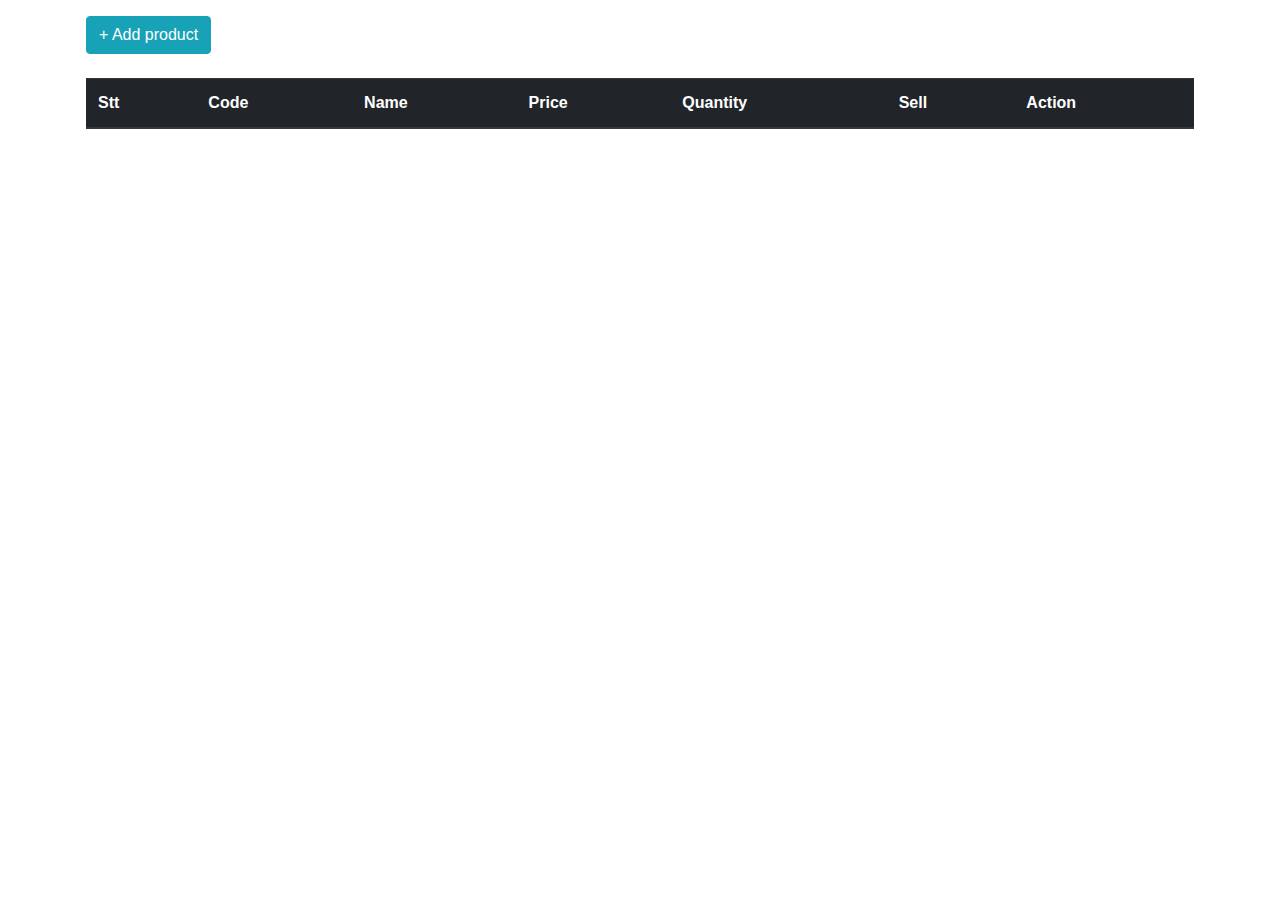
<file: src/front/CSW_T2012E/view/index.html>
<!doctype html>
<html lang="en">
<head>
    <meta charset="UTF-8">
    <meta name="viewport"
          content="width=device-width, user-scalable=no, initial-scale=1.0, maximum-scale=1.0, minimum-scale=1.0">
    <meta http-equiv="X-UA-Compatible" content="ie=edge">
    <link rel="stylesheet" href="../styles/style.css">
    <title>ABCShop</title>
</head>
<body>
<div class="container p-3">
    <header>
        <a href="add-product.html" class="btn btn-info">+ Add product</a>
    </header>
    <br>
    <div class="main m-0 p-0">
        <table class="table table-dark">
            <thead>
            <tr>
                <th scope="col">Stt</th>
                <th scope="col">Code</th>
                <th scope="col">Name</th>
                <th scope="col">Price</th>
                <th scope="col">Quantity</th>
                <th scope="col">Sell</th>
                <th scope="col">Action</th>
            </tr>
            </thead>
            <tbody id="body_tb">
            </tbody>
        </table>
    </div>
</div>
<script src="../scripts/index.js"></script>
<script src="../scripts/axios.js"></script>
<script>
    document.addEventListener("DOMContentLoaded",function (){
        axios.get('http://localhost:4953/api/v1/products').then(res => {
            var data = res.data.reverse();
            if (data.length > 0)
                for (let i = 0; i < data.length ; i++) {
                    $('#body_tb').append(`<tr>
                <th scope="row">${i+1}</th>
                <th># - ${data[i].id}</th>
                <td>${data[i].name}</td>
                <td>${data[i].price}</td>
                <td>${data[i].quantity}</td>
                <td><input id="quantity-of-${data[i].id}" type="number" value="0"></td>
                <td>
                    <button slot="${data[i].id}" class="btn btn-warning btn-sell">Sell</button>
                </td>
            </tr>`)
                }
        })

        $('body').click(function (e){
            const body = this
            const ele = e.target
            if($(ele).hasClass('btn-sell')){
                const id = ele.slot
                const quantity = body.querySelector(`#quantity-of-${id}`).value;
                if (quantity != 0) {
                    axios.post(`http://localhost:4953/api/v1/products/sell?id=${id}&quantity=${quantity}`).then(result => {
                        if (result.status === 200){
                            window.location.reload()
                        }
                        else
                            alert("đã sảy lỗi vui lòng thử lại sau")
                    })
                }
            }

        })
    })
</script>

</body>
</html>
</file>
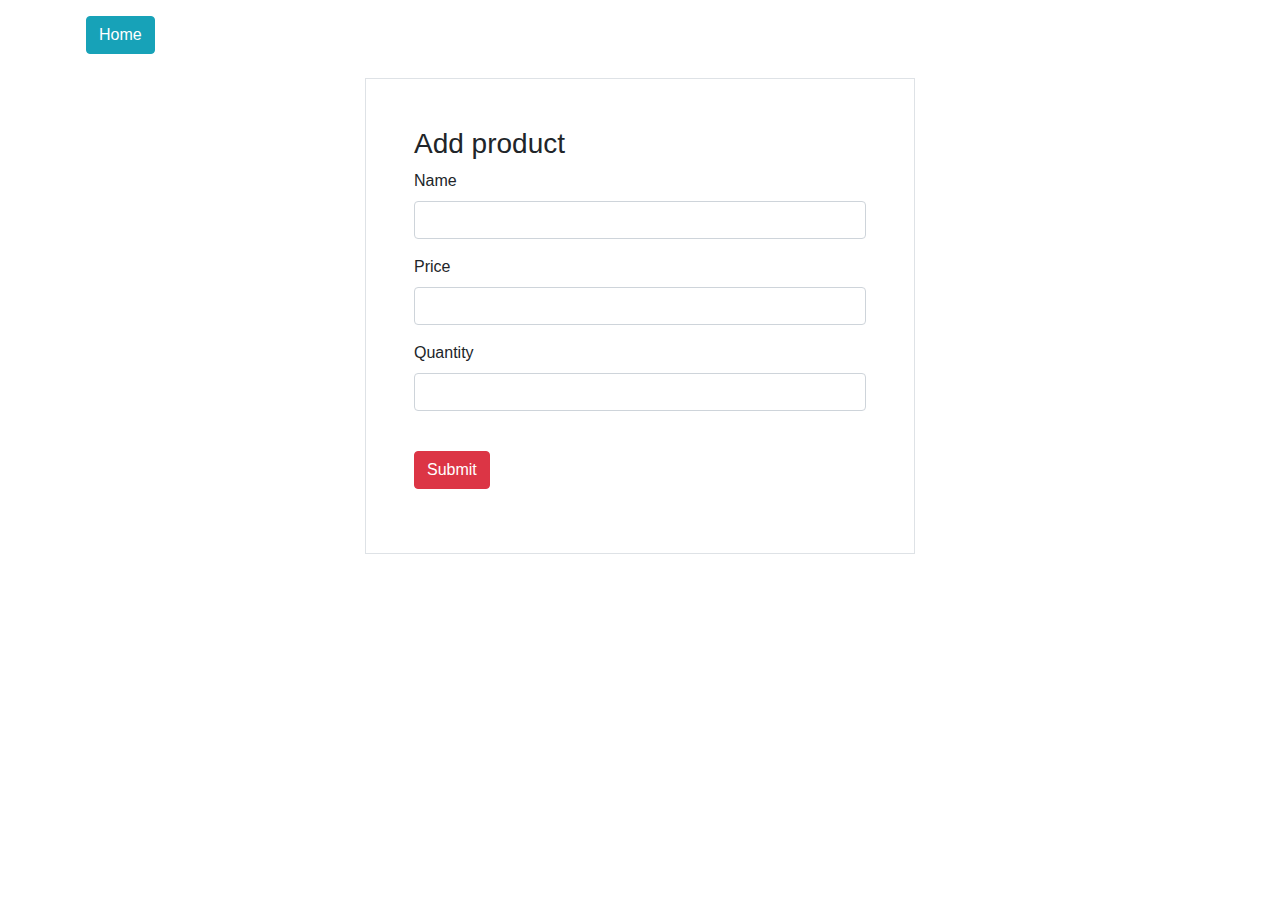
<file: src/front/CSW_T2012E/view/add-product.html>
<!doctype html>
<html lang="en">
<head>
    <meta charset="UTF-8">
    <meta name="viewport"
          content="width=device-width, user-scalable=no, initial-scale=1.0, maximum-scale=1.0, minimum-scale=1.0">
    <meta http-equiv="X-UA-Compatible" content="ie=edge">
    <link rel="stylesheet" href="../styles/style.css">
    <title>ABCShop</title>
</head>
<body>
<div class="container p-3">
    <header>
        <a href="index.html" class="btn btn-info">Home</a>
    </header>
    <br>
    <div class="main m-0 p-0 d-flex justify-content-center align-items-center">
        <div class="form m-auto border p-5" style="width: 550px;">
            <h3>Add product</h3>
            <form action="" style="height: 100%; width: 100%;">
                <div class="form-group">
                    <label for="product_name">Name</label>
                    <input type="text" id="product_name" class="form-control">
                </div>
                <div class="form-group">
                    <label for="price">Price</label>
                    <input type="number" id="price" class="form-control">
                </div>
                <div class="form-group">
                    <label for="quantity">Quantity</label>
                    <input type="number" id="quantity" class="form-control">
                </div>
                <div class="form-group">
                    <br>
                    <button id="add_prd" class="btn btn-danger" type="button">Submit</button>
                </div>
            </form>
            <a href="./index.html" id="home"></a>
        </div>
    </div>
</div>
<script src="../scripts/index.js"></script>
<script src="../scripts/axios.js"></script>
<script>
    document.addEventListener("DOMContentLoaded",function (){
        console.log(window.location.hostname)
        $('#add_prd').click(function (){
            axios({
                method: 'post',
                url: 'http://localhost:4953/api/v1/products',
                header: {},
                data: {
                    name: $('#product_name').val(),
                    quantity: $('#quantity').val(),
                    price: $('#price').val(),
                }
            }).then(res => {
                if (res.status === 200){
                    document.getElementById('home').click()
                }
                else
                    alert("đã sảy lỗi vui lòng thử lại sau")
            })
        })
    })
</script>

</body>
</html>
</file>
